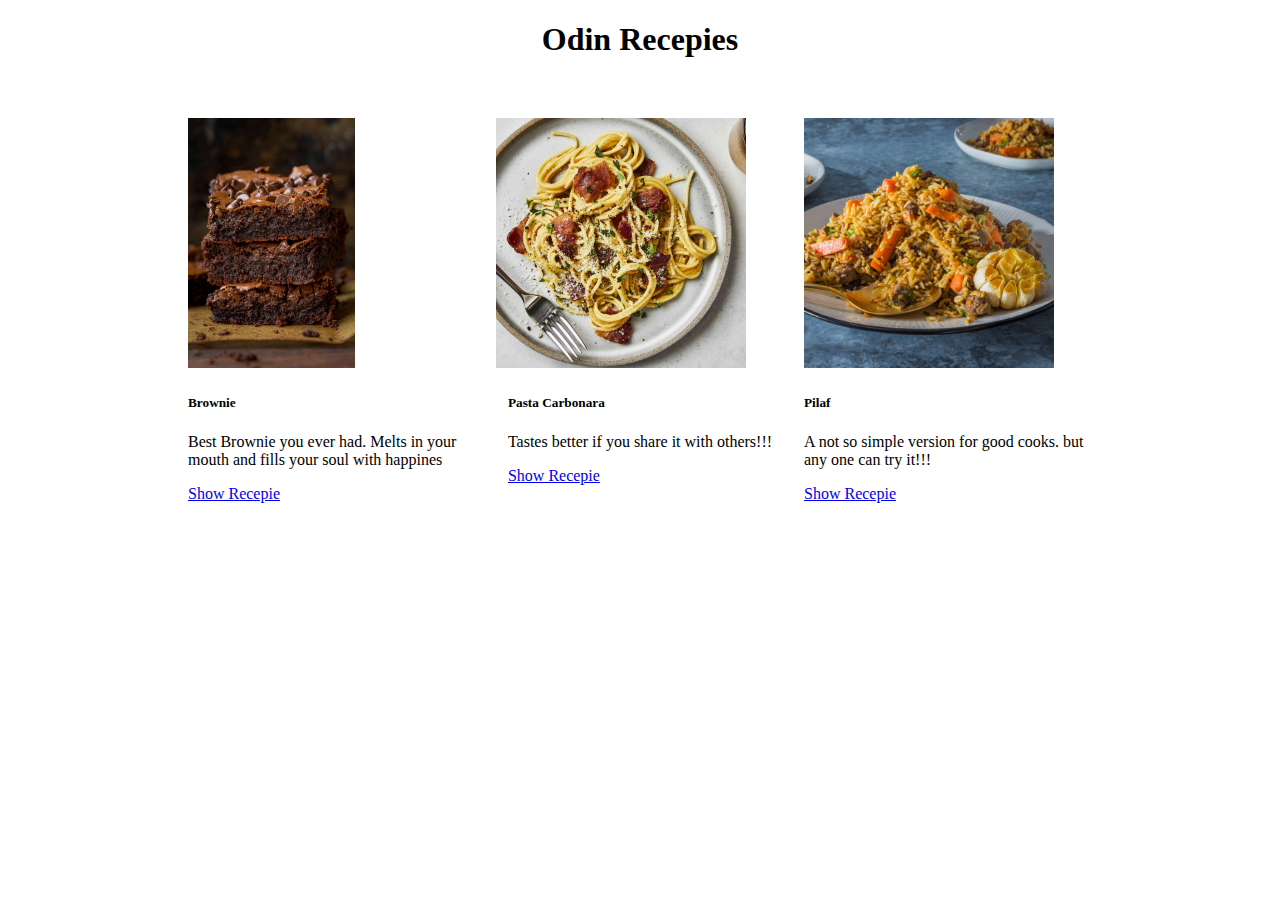
<file: index.html>
<!DOCTYPE html>
<html lang="en">
  <head>
    <meta charset="UTF-8" />
    <meta http-equiv="X-UA-Compatible" content="IE=edge" />
    <meta name="viewport" content="width=device-width, initial-scale=1.0" />
    <title>Odin Recepies</title>
    <link rel="stylesheet" href="style.css" />
    <link
      href="https://cdn.jsdelivr.net/npm/bootstrap@5.3.0-alpha1/dist/css/bootstrap.min.css"
      rel="stylesheet"
      integrity="sha384-GLhlTQ8iRABdZLl6O3oVMWSktQOp6b7In1Zl3/Jr59b6EGGoI1aFkw7cmDA6j6gD"
      crossorigin="anonymous"
    />
  </head>
  <body>
    <script
      src="https://cdn.jsdelivr.net/npm/bootstrap@5.3.0-alpha1/dist/js/bootstrap.bundle.min.js"
      integrity="sha384-w76AqPfDkMBDXo30jS1Sgez6pr3x5MlQ1ZAGC+nuZB+EYdgRZgiwxhTBTkF7CXvN"
      crossorigin="anonymous"
    ></script>
    <div class="main-container">
      <h1>Odin Recepies</h1>
      
      <div class="card-container">
        <div class="card" style="width: 18rem;">
            <img src="./Pictures/Chocolate-Brownie-Recipe-5.jpg" class="card-img-top" alt="Delicious brownie">
            <div class="card-body">
              <h5 class="card-title">Brownie</h5>
              <p class="card-text">Best Brownie you ever had. Melts in your mouth and fills your soul with happines</p>
              <a href="./Recepies/Brownie/brownie.html" class="btn btn-primary">Show Recepie</a>
            </div>
          </div>
          <div class="card" style="width: 18rem;">
            <img src="./Pictures/pasta.jpg" class="card-img-top" alt="perfect pasta carbonara">
            <div class="card-body">
              <h5 class="card-title">Pasta Carbonara</h5>
              <p class="card-text">Tastes better if you share it with others!!!</p>
              <a href="./Recepies/Brownie/pasta-carbonara.html" class="btn btn-primary">Show Recepie</a>
            </div>
          </div>
          <div class="card" style="width: 18rem;">
            <img src="./Pictures/pilaf.jpg" class="card-img-top" alt="traditional Pilaf">
            <div class="card-body">
              <h5 class="card-title">Pilaf</h5>
              <p class="card-text">A not so simple version for good cooks. but any one can try it!!!</p>
              <a href="./Recepies/Brownie/pilaf.html" class="btn btn-primary">Show Recepie</a>
            </div>
          </div>
       
      </div>
    </div>
  </body>
</html>
</file>
<file: style.css>
body {
  margin: 0;
  padding: 0;
}
.main-container {
  display: flex;
  flex-direction: column;
  justify-content: center;
  align-items: center;
}
.card-container {
  display: flex;
  
}
.card img {
  max-height: 250px;
  width: auto;
}

.card {
  justify-items: center;
  padding: 10px;
}

h1 {
  text-align: center;
  margin-bottom: 50px;
}

ul li a {
  text-decoration: none;
  color: black;
}
</file>
